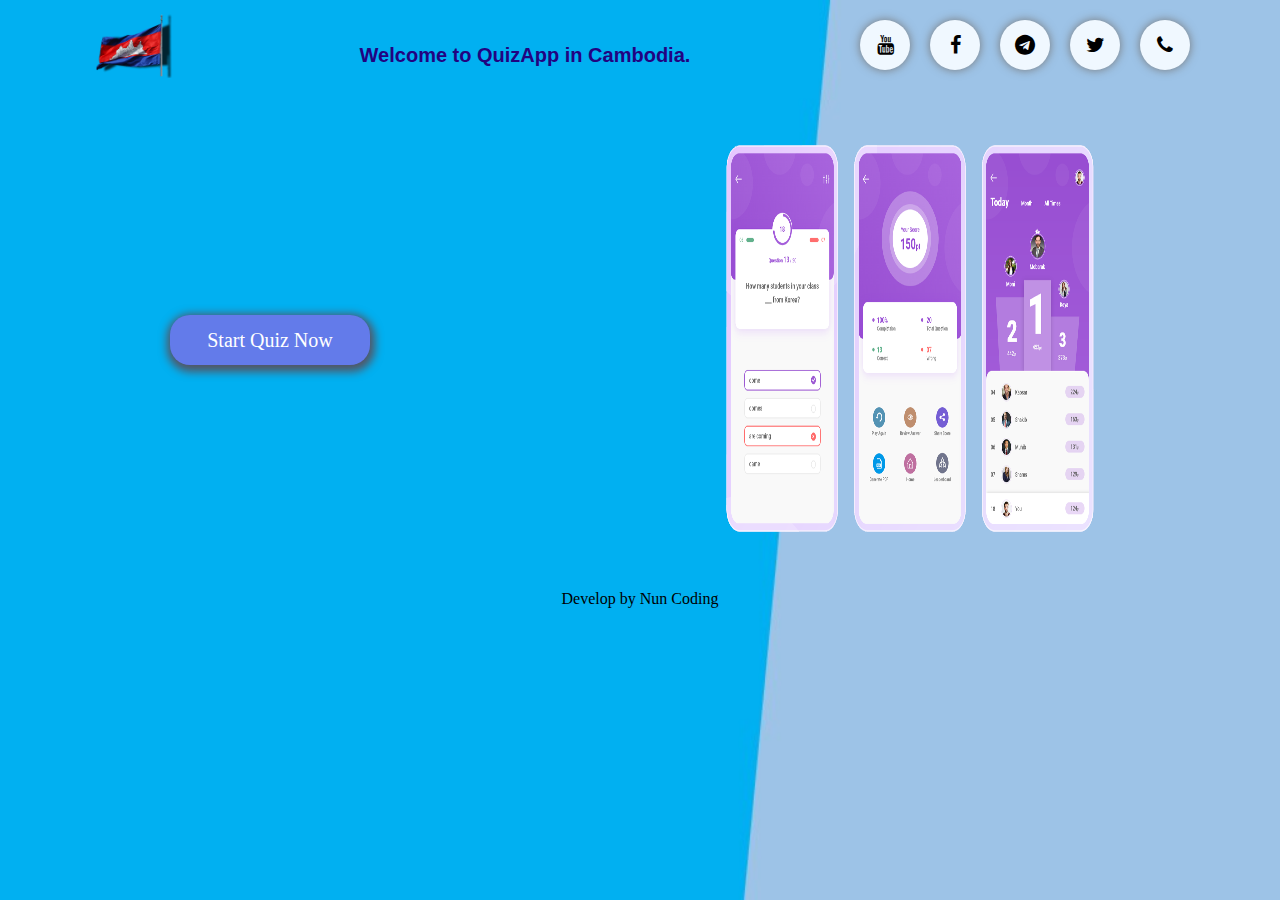
<file: Index.html>
<html lang="en">

<head>
    <meta charset="UTF-8">
    <meta http-equiv="X-UA-Compatible" content="IE=edge">
    <meta name="viewport" content="width=device-width, initial-scale=1.0">
    <title>QuizApp</title>
    <link rel="stylesheet" href="main.css">
    <link rel="stylesheet" href="https://cdnjs.cloudflare.com/ajax/libs/font-awesome/4.7.0/css/font-awesome.min.css">
    <link rel="shortcut icon" href="./img/QuizApp-11.png" type="image/x-icon">
</head>

<body>
    <nav class="nav">
        <div class="icon">
            <div>
                <img src="./img/Cambodia-Flag.png" alt="Cambodia-Flag">
            </div>
            <div><h1 class="h-1">
                Welcome to QuizApp in Cambodia.
            </h1></div>
            <div class="menu-icon">
                <i class="fa fa-youtube" id="icon-2"></i>
                <i class="fa fa-facebook" id="icon-2"></i>
                <i class="fa fa-telegram" id="icon-2"></i>
                <i class="fa fa-twitter" id="icon-2"></i>
                <i class="fa fa-phone" id="icon-2"></i>
            </div>
        </div>
        <section>
            <div class="sec">
                <div class="btn">
                    <button class="btn-2">
                        <a href="./SecondPage.html">Start Quiz Now</a>
                    </button>
                </div>
                <div class="img-2">
                    <img src="./img/preview.png" alt="preview">
                </div>
            </div>
            <p>Develop by  Nun Coding</p>
        </section>
    </nav>
</body>

</html>
</file>
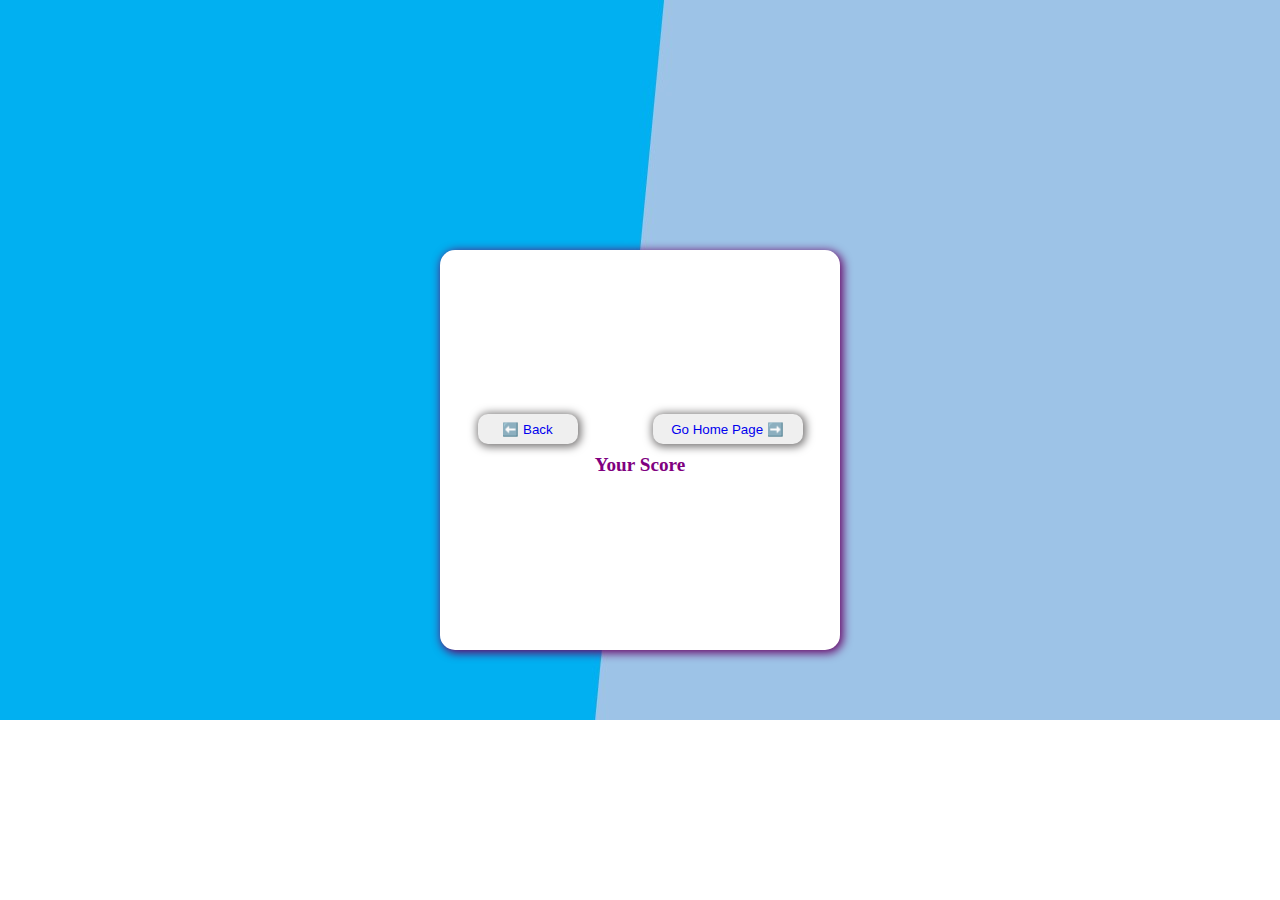
<file: resultPage.html>
<!DOCTYPE html>
<html lang="en">
<head>
    <meta charset="UTF-8">
    <meta http-equiv="X-UA-Compatible" content="IE=edge">
    <meta name="viewport" content="width=device-width, initial-scale=1.0">
    <title>ResultPage</title>
    <link rel="stylesheet" href="style.css">
    <link rel="shortcut icon" href="./img/QuizApp-11.png" type="image/x-icon">
    <style>
        .container{
            justify-content: center;
        }
        .back-btn{
            width: 400px;
            height: 30px;
            display: flex;
            justify-content: space-around;
            align-items: center;
        }
        .btn{
            border: none;
            width: 100px;
            height: 30px;
            border-radius: 10px;
            color: blue;
            box-shadow: 1px 1px 9px 2px rgb(120, 118, 118);
            cursor: pointer;
        }
        a{
            text-decoration: none;
        }
        .btn-4{
            border: none;
            width: 150px;
            height: 30px;
            border-radius: 10px;
            color: blue;
            box-shadow: 1px 1px 9px 2px rgb(120, 118, 118);
            cursor: pointer;
        }
        .btn-4:hover{
            transform: scale(1.2);
            border-bottom: 1px solid rgb(21, 17, 17);
        }
        .btn:hover{
            transform: scale(1.2);
            border-bottom: 1px solid white;
        }
    </style>
</head>
<body>
    <div class="container">
         <div class="back-btn">
           <div> <button class="btn"><a href="./SecondPage.html">⬅️ Back</a></button></div>
            <div><button class="btn-4"><a href="./Index.html">Go Home Page ➡️</a></button></div>
        </div>
        <p class="heading-txt">Your Score</p>
        <h1 id="score"></h1>
        <script>
            let score = localStorage.getItem("score");
            document.getElementById("score").innerHTML=score;
        </script>
        
    </div>
</body>
</html>
</file>
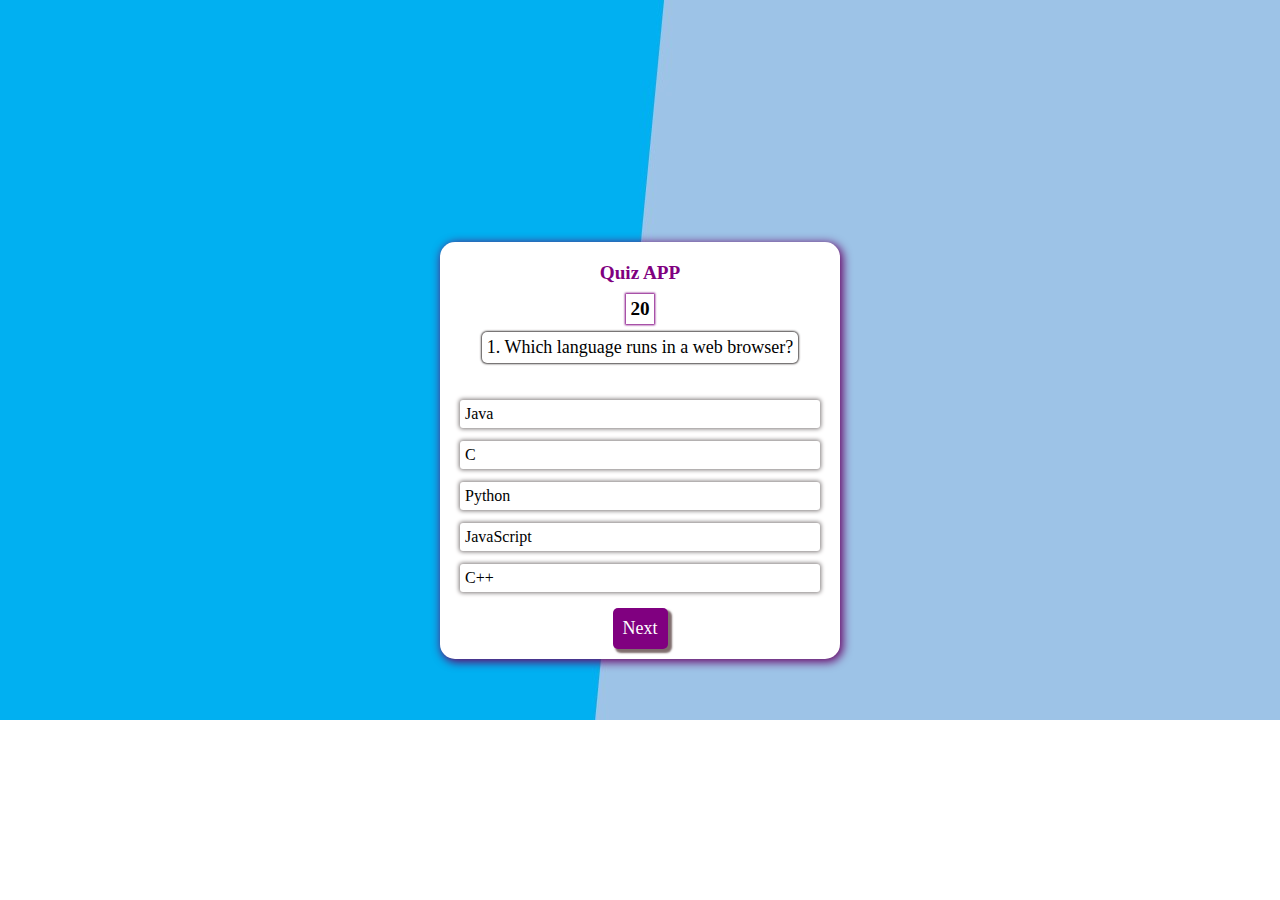
<file: SecondPage.html>
<!DOCTYPE html>
<html lang="en">

<head>
    <meta charset="UTF-8">
    <meta http-equiv="X-UA-Compatible" content="IE=edge">
    <meta name="viewport" content="width=device-width, initial-scale=1.0">
    <title>QuizPage</title>
    <link rel="stylesheet" href="style.css">
    <link rel="shortcut icon" href="./img/QuizApp-11.png" type="image/x-icon">
</head>

<body>
    <div class="container">
        <p class="heading-txt">Quiz APP </p>
        <p id="timer"></p>
        <div class="question">
            <span id="question-number"></span>
            <span id="question-txt"></span>
        </div>
        <div class="option-container">
            <input type="radio" name="opt" id="opt1">
            <label for="opt1" id="option1"></label>
            <input type="radio" name="opt" id="opt2">
            <label for="opt2" id="option2"></label>
            <input type="radio" name="opt" id="opt3">
            <label for="opt3" id="option3"></label>
            <input type="radio" name="opt" id="opt4">
            <label for="opt4" id="option4"></label>
            <input type="radio" name="opt" id="opt5">
            <label for="opt5" id="option5"></label>
        </div>
        <input type="button" value="Next" id="next-button">
    </div>
    <script src="script.js"></script>
</body>

</html>
</file>
<file: main.css>
* {
    margin: 0;
    padding: 0;
    box-sizing: border-box;
}

body {
    background-image: url(./img/quizapp1.jpg);
    background-repeat: no-repeat;
    background-size: cover;
}
.icon {
    display: flex;
    justify-content: space-around;
    align-items: center;
    flex-wrap: wrap;
    margin-top: 10px;
}
.icon img{
    width: 100px;
    height: 100ps;
}
.menu-icon{
    display: flex;
    justify-content: center;
    align-items: center;
}
.img-2{
    display: flex;
    justify-content: end;
    align-items: center; 
}
.img-2 img{
    width: 400px;
    height: 500px;
}
.btn {
    display: flex;
    justify-content: center;
    align-items: center;
}

.btn-2 {
    width: 200px;
    height: 50px;
    border: none;
    border-radius: 20px;
    cursor: pointer;
    background-color: rgb(99, 123, 234);
    box-shadow: 1px 3px 8px 4px rgb(83, 86, 101);
}
.sec{
    display: flex;
    flex-wrap: wrap;
    justify-content: space-around;
    align-items: center;
    margin-top: 10px;
}
.btn-2 a {
    text-decoration: none;
    font-size: 20px;
    color: white;
    font-family: serif;
    transition: 0.5s;
}

.btn-2 a:hover {
    border-bottom: 1px solid white;
}
.btn-2:hover{
    transform: rotate(10deg);
}

.icon {
    font-size: 20px;
}

#icon-2 {
    display: flex;
    justify-content: center;
    align-items: center;
    -moz-box-shadow: 0 0 10px #777777;
    -webkit-box-shadow: 0 0 10px #777777;
    box-shadow: 0 0 10px #777777;
}

#icon-2 {
    margin: 10px;
    width: 50px;
    height: 50px;
    background-color: aliceblue;
    border-radius: 50%;
    cursor: pointer;
}
#icon-2:hover{
    transform: scale(1.2);
    color: blue;
}
.h-1{
    font-size: 20px;
    font-family: Impact, Haettenschweiler, 'Arial Narrow Bold', sans-serif;
    color: rgb(33, 3, 129);
    margin-top: 20px;
    margin-left: 20px;
}
p{
    display: flex;
    justify-content: center;
    align-items: center;
}
</file>
<file: style.css>
*{
    margin:0;
    padding:0;
    box-sizing: border-box;
}
body{
    display: flex;
    align-items: center;
    justify-content: center;    
    background-image: url(./img/quizapp1.jpg);
    background-repeat: no-repeat;
    min-height: 100vh;
    width: 100%;
}

.container {
    display: flex;
    align-items: center;
    flex-direction: column;
    min-height: 400px;
    width: 400px;
    background-color: white;
    border-radius: 15px;
    box-shadow: 2px 2px 10px 1px rgb(102, 3, 102);
    overflow: hidden;
    padding: 10px;
}
.heading-txt{
    color:purple;
    font-size: larger;
    font-weight: bold;
    margin: 10px;
}
#timer{
    font-size: larger;
    font-weight: 600;
    padding:4px;
    box-shadow: 0px 0px 2px 1px purple;
        
}
.question{
    margin:8px;
    box-shadow: 0px 0px 2px 1px rgb(74, 70, 70);
    border-radius: 5px;
    padding:5px;
    font-size: large;
    font-weight: 530;
    font-family: 'Times New Roman', Times, serif;
    text-align: center;
}
.option-container{
    display: flex;
    flex-direction: column;
    margin:6px 4px;    
    width: 100%;
    padding: 10px;
}
.option-container input{
    visibility: hidden;    
}
.option-container label{   
    box-shadow: 0px 0px 4px 1px rgb(128, 123, 123);
    padding: 5px;
    border-radius: 3px;
    transition: 0.5s;
}

.option-container input:checked + label{
    background-color: rgb(159, 84, 159);
    color:white;
    box-shadow: 3px 3px 4px 1px rgb(78, 69, 78);
}

#next-button{
    padding:10px;
    border:none;
    background-color: purple;
    color:white;
    border-radius: 5px;
    box-shadow: 3px 3px 2px 1px rgb(127, 109, 109);
    font-size: large;
    font-family:Cambria, Cochin, Georgia, Times, 'Times New Roman', serif;
    transition: 0.2s;
}
#next-button:active{
    box-shadow:none;    
}
</file>
